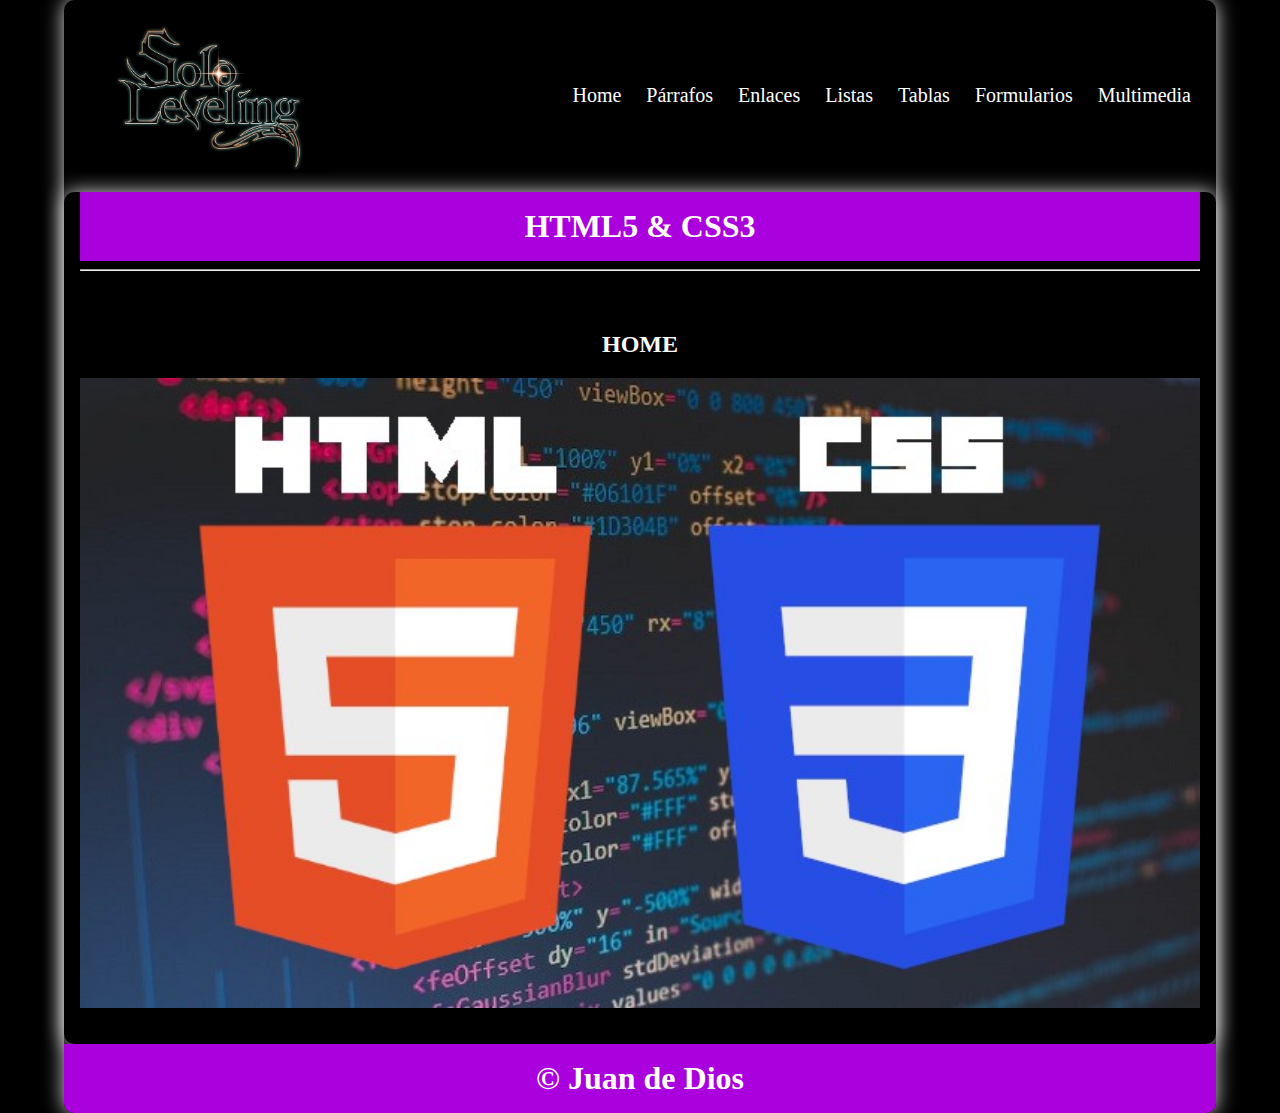
<file: index.html>
<!DOCTYPE html>
<html lang="en">

<head>
    <meta charset="UTF-8">
    <meta name="viewport" content="width=device-width, initial-scale=1.0">
    <title>Curso HTML5-CSS3</title>
    <link rel="stylesheet" href="css/style.css">
</head>

<body>
    <div class="container shadow">
        <header>
            <div class="row align-items-center">
                <div class="col-3"><img src="img/logoprinci.jpg" alt="logo" width="250"></div>
                <div class="col-9">
                    <span id="btnmenu" onclick="opendrawer()">&#9776;</span>
                    <nav id="menu">
                        <ul class="text-right">
                            <li>
                                <a href="index.html">
                                    Home
                                </a>
                            </li>
                            <li>
                                <a href="parrafos.html">
                                    Párrafos    
                                </a>
                            </li>
                            <li>
                                <a href="enlaces.html">
                                    Enlaces
                                </a>
                            </li>
                            <li>
                                <a href="listas.html">
                                    Listas
                                </a>
                            </li>
                            <li>
                                <a href="tablas.html">
                                    Tablas
                                </a>
                            </li>
                            <li>
                                <a href="formularios.html">
                                    Formularios
                                </a>
                            </li>
                            <li>
                                <a href="multimedia.html">
                                    Multimedia
                                </a>
                            </li>
                        </ul>
                    </nav>
                </div>
            </div>


        </header>
        <main class="shadow">
            <div class="px-3">
                <h1 class="text-center bg-azul-o text-white py-3">HTML5 & CSS3</h1>
            </div>
            <div class="px-3">
                <hr>
            </div>
            <div class="p-3">
                <div id="home" class="py-3">
                    <h2 class="text-center">HOME</h2>
                    <img src="img/logohtmlcss.jpg" alt="" width="100%">
                </div>
            </div>

        </main>
        <footer>
            <h1 class="bg-azul-o text-center text-white py-3">&copy; Juan de Dios</h1>
        </footer>
    </div>
    <script>
        function opendrawer() {
            document.getElementById('menu').style.display = 'block';
            document.getElementById('menu').style.witdh = '100%';
        }
    </script>
</body>

</html>
</file>
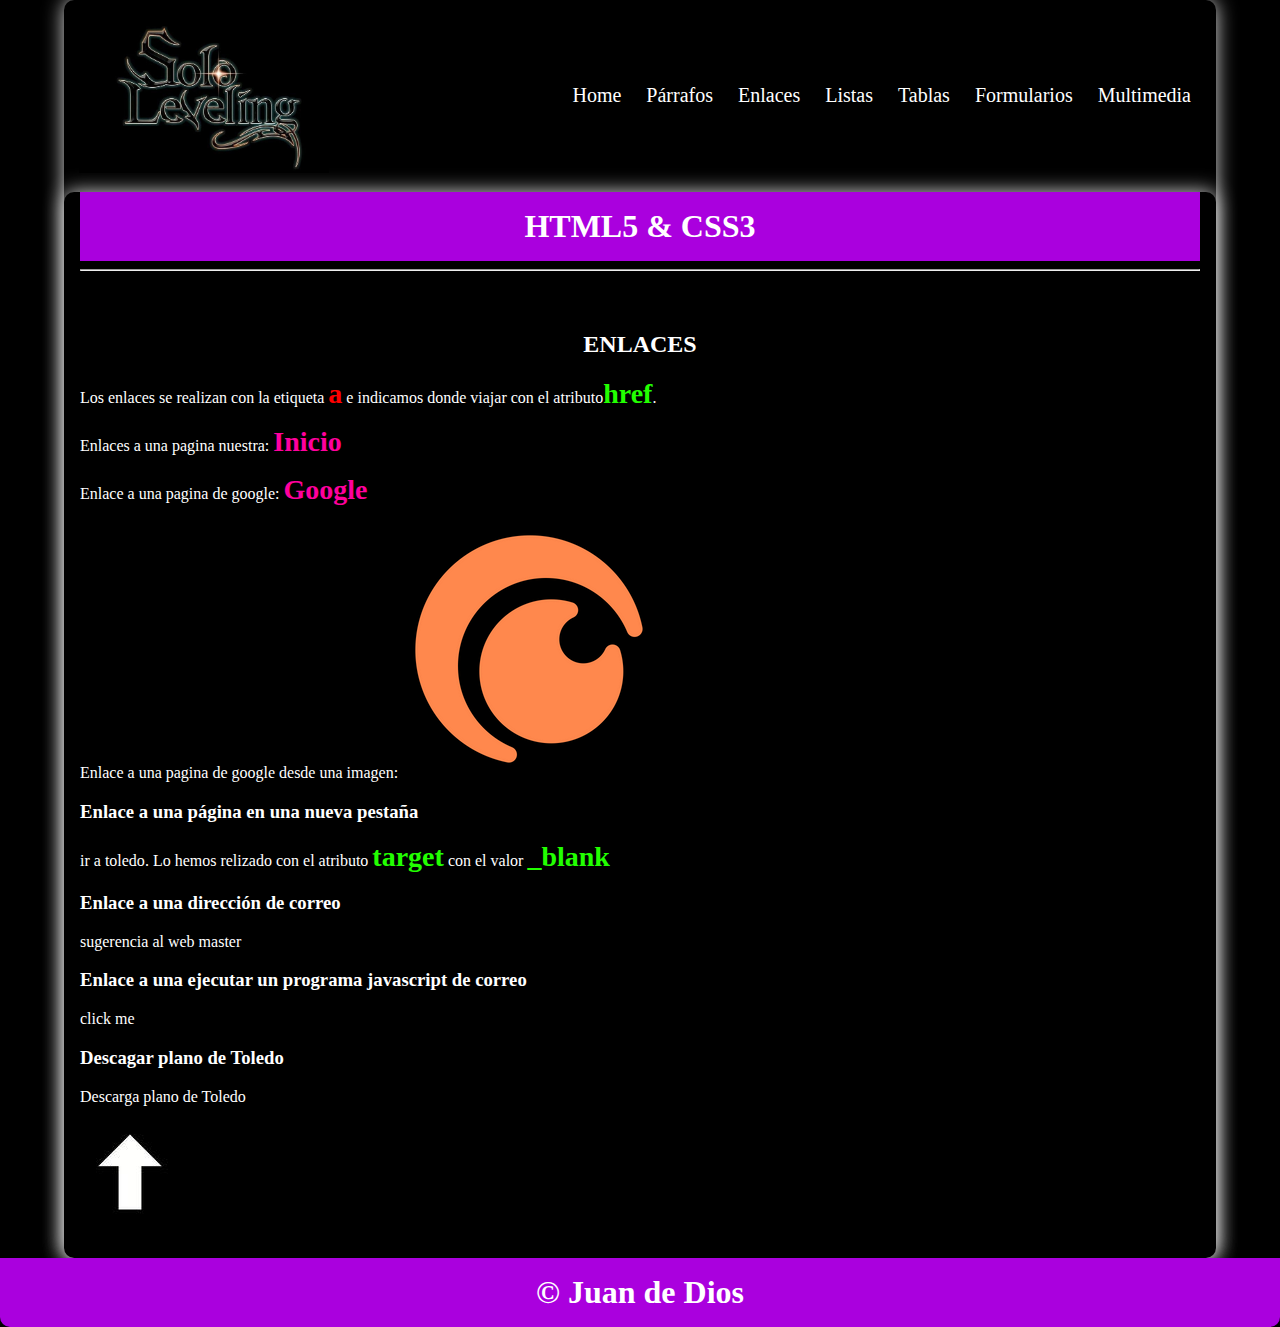
<file: enlaces.html>
<!DOCTYPE html>
<html lang="en">

<head>
    <meta charset="UTF-8">
    <meta name="viewport" content="width=device-width, initial-scale=1.0">
    <title>Curso HTML5-CSS3</title>
    <link rel="stylesheet" href="css/style.css">
</head>

<body>
    <a name="top"></a>
    <div class="container shadow">
        <header>
            <div class="row align-items-center">
                <div class="col-3"><img src="img/logoprinci.jpg" alt="logo" width="250"></div>
                <div class="col-9">
                    <span id="btnmenu" onclick="opendrawer()">&#9776;</span>
                    <nav id="menu">
                        <ul class="text-right">
                            <li>
                                <a href="index.html">
                                    Home
                                </a>
                            </li>
                            <li>
                                <a href="parrafos.html">
                                    Párrafos
                                </a>
                            </li>
                            <li>
                                <a href="enlaces.html">
                                    Enlaces
                                </a>
                            </li>
                            <li>
                                <a href="listas.html">
                                    Listas
                                </a>
                            </li>
                            <li>
                                <a href="tablas.html">
                                    Tablas
                                </a>
                            </li>
                            <li>
                                <a href="formularios.html">
                                    Formularios
                                </a>
                            </li>
                            <li>
                                <a href="multimedia.html">
                                    Multimedia
                                </a>
                            </li>
                        </ul>
                    </nav>
                </div>
            </div>


        </header>
        <main class="shadow">
            <div class="px-3">
                <h1 class="text-center bg-azul-o text-white py-3">HTML5 & CSS3</h1>
            </div>
            <div class="px-3">
                <hr>
            </div>
            <div class="p-3">
                <div id="home" class="py-3">
                    <h2 class="text-center">ENLACES</h2>
                    <p>Los enlaces se realizan con la etiqueta <span class="etiqueta">a</span> e indicamos donde
                        viajar con el atributo<span class="atributo">href</span>.</p>
                    <p>Enlaces a una pagina nuestra:<a href="index.html"> <span class="enlace">Inicio</span></a></p>
                    <p>Enlace a una pagina de google: <a href="https://www.google.com"> <span class="enlace">Google</span></a></p>
                    <p>Enlace a una pagina de google desde una imagen: <a href="https://www.crunchyroll.com/es"><img src="img/Crunchyroll logo.webp" alt=""></a></p>
                    <h3>Enlace a una página en una nueva pestaña</h3>
                    <p><a href="https://www.toledo.es" target="_blank">ir a toledo</a>. Lo hemos relizado con el atributo <span class="atributo">target</span> con el valor <span class="atributo">_blank</span></span></p>
                    <h3>Enlace a una dirección de correo</h3>
                    <p><a href="teodorbreajen@gmail.com">sugerencia al web master</a></p>
                    <h3>Enlace a una ejecutar un programa javascript de correo</h3>
                    <p><a href="javascript:alert('Holaaaaaa')">click me</a></p>
                    <h3>Descagar plano de Toledo</h3>
                    <p><a href="pdf/mapatoledo.pdf">Descarga plano de Toledo</a></p>
                    <a href="#top"><img src="img/flechita.jpg" alt=""></a>
                </div>
            </div>
                </div>
            </div>

        </main>
        <footer>
            <h1 class="bg-azul-o text-center text-white py-3">&copy; Juan de Dios</h1>
        </footer>
    </div>
    <script>
        function opendrawer() {
            document.getElementById('menu').style.display = 'block';
            document.getElementById('menu').style.witdh = '100%';
        }
    </script>
</body>

</html>
</file>
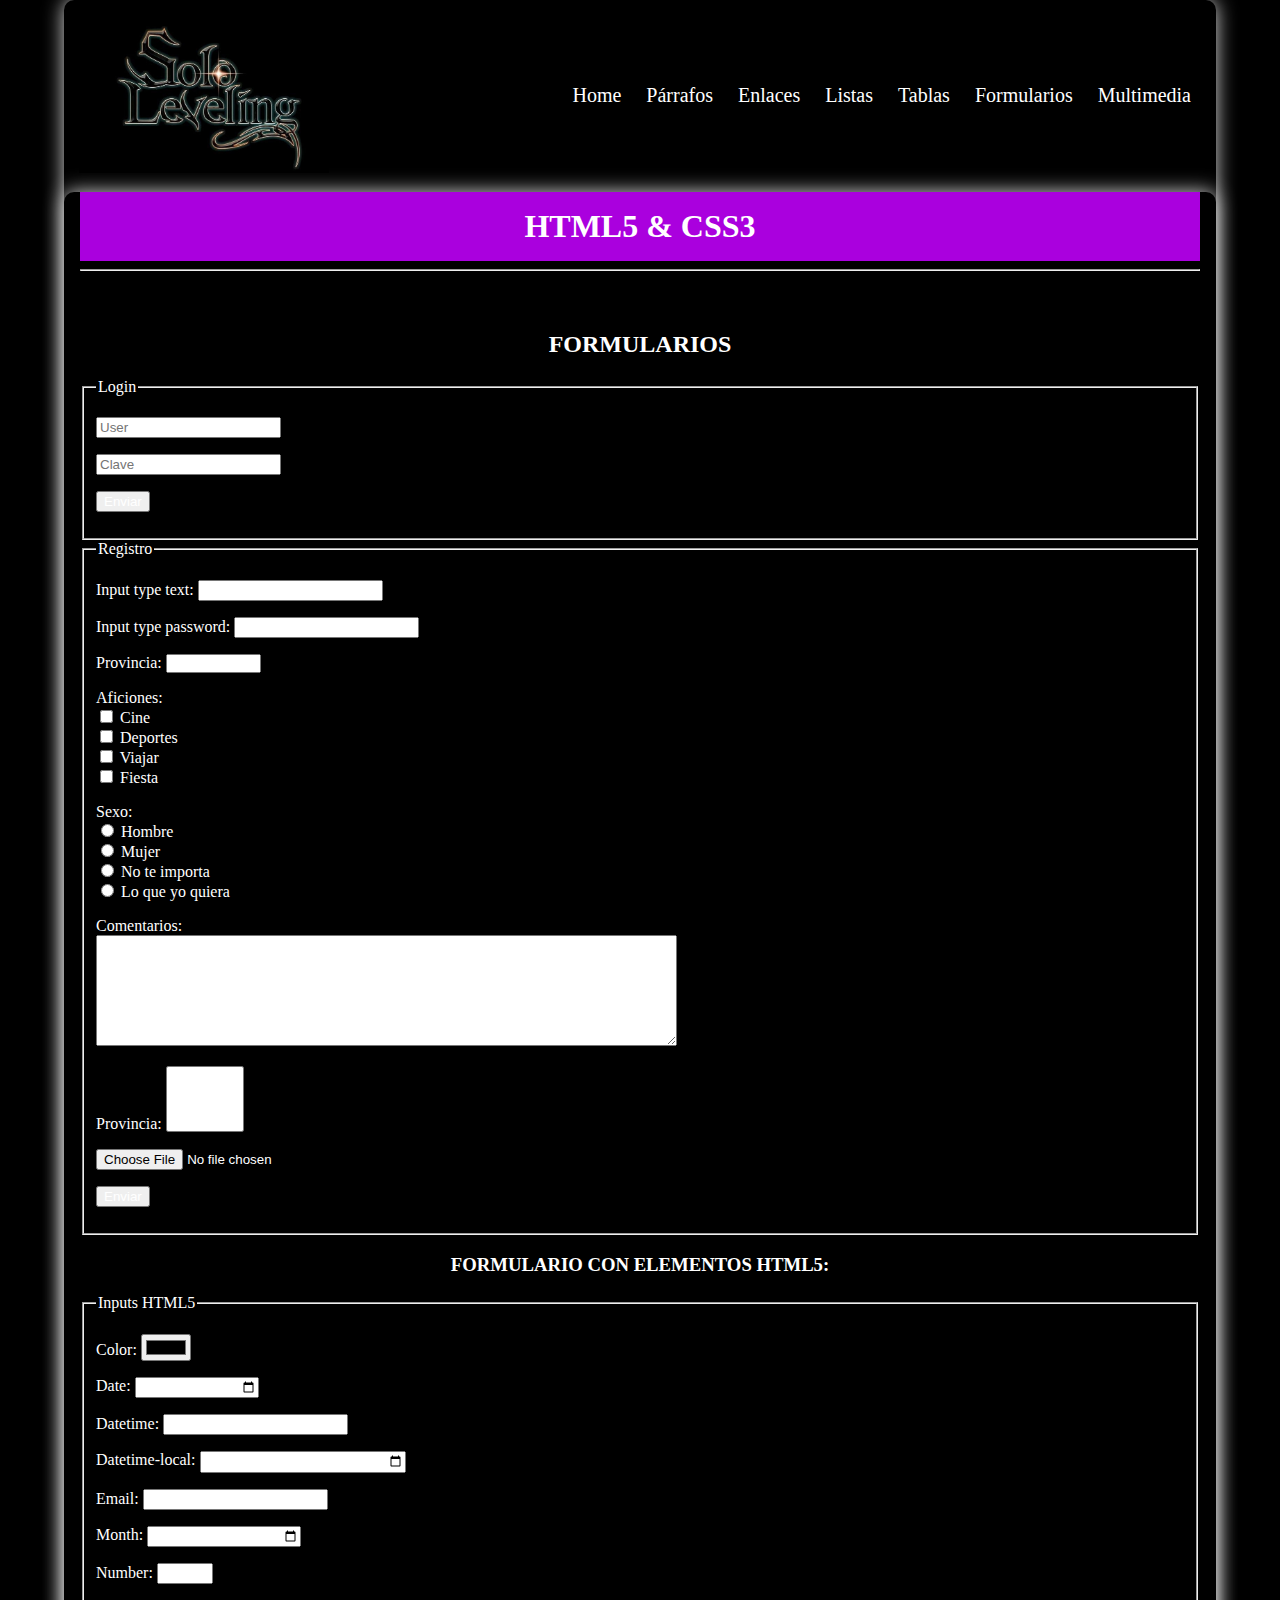
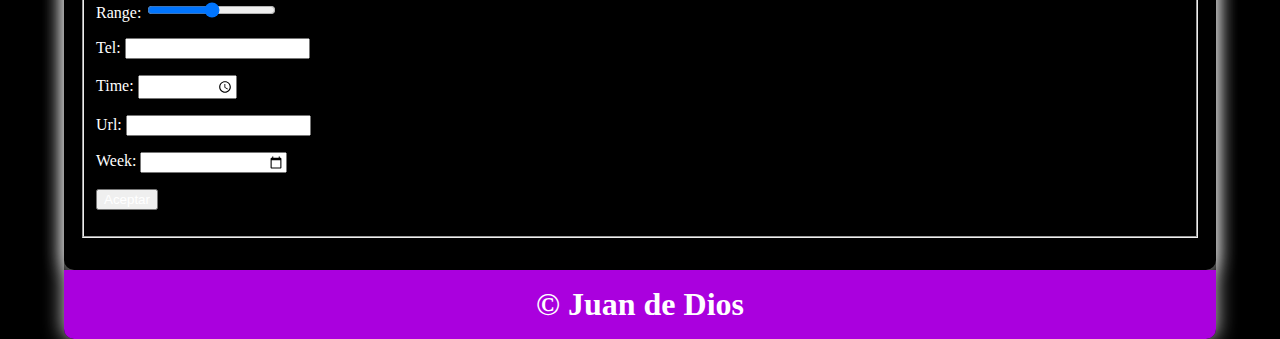
<file: formularios.html>
<!DOCTYPE html>
<html lang="en">

<head>
    <meta charset="UTF-8">
    <meta name="viewport" content="width=device-width, initial-scale=1.0">
    <title>Curso HTML5-CSS3</title>
    <link rel="stylesheet" href="css/style.css">
</head>

<body>
    <div class="container shadow">
        <header>
            <div class="row align-items-center">
                <div class="col-3"><img src="img/logoprinci.jpg" alt="logo" width="250"></div>
                <div class="col-9">
                    <span id="btnmenu" onclick="opendrawer()">&#9776;</span>
                    <nav id="menu">
                        <ul class="text-right">
                            <li>
                                <a href="index.html">
                                    Home
                                </a>
                            </li>
                            <li>
                                <a href="parrafos.html">
                                    Párrafos
                                </a>
                            </li>
                            <li>
                                <a href="enlaces.html">
                                    Enlaces
                                </a>
                            </li>
                            <li>
                                <a href="listas.html">
                                    Listas
                                </a>
                            </li>
                            <li>
                                <a href="tablas.html">
                                    Tablas
                                </a>
                            </li>
                            <li>
                                <a href="formularios.html">
                                    Formularios
                                </a>
                            </li>
                            <li>
                                <a href="multimedia.html">
                                    Multimedia
                                </a>
                            </li>
                        </ul>
                    </nav>
                </div>
            </div>


        </header>
        <main class="shadow">
            <div class="px-3">
                <h1 class="text-center bg-azul-o text-white py-3">HTML5 & CSS3</h1>
            </div>
            <div class="px-3">
                <hr>
            </div>
            <div class="p-3">
                <div id="formularios" class="py-3">
                    <h2 class="text-center">FORMULARIOS</h2>
                    <form action="#" method="get" class="formlogin">
                        <fieldset>
                            <legend>Login</legend>
                            <p>
                                <input type="text" name="user" id="" placeholder="User">
                            </p>
                            <p>
                                <input type="password" name="pass" id="" placeholder="Clave">
                            </p>
                            <p>
                                <input type="submit" value="Enviar">
                            </p>
                        </fieldset>
                    </form>
                    <form action="#" method="get" class="formregister">
                        <fieldset>
                            <legend>Registro</legend>
                            <p><label for="">Input type text:</label>
                                <input type="text" name="user" id="">
                            </p>
                            <p>
                                <label for="">Input type password:</label>
                                <input type="password" name="pass" id="">
                            </p>
                            <p>
                                <label for="">Provincia:</label>
                                <select name="provincia" id="">
                                    <option value="1">Toledo</option>
                                    <option value="2">Cuenca</option>
                                    <option value="3">C. Real</option>
                                    <option value="4">Guadalajara</option>
                                    <option value="5">Albacete</option>
                                </select>
                            </p>
                            <p>
                                <label for="">Aficiones:</label><br/>
                                <input type="checkbox" name="cine" id=""> Cine<br/>
                                <input type="checkbox" name="deportes" id=""> Deportes<br/>
                                <input type="checkbox" name="viajar" id=""> Viajar<br/>
                                <input type="checkbox" name="fiesta" id=""> Fiesta<br/>
                            </p>
                            <p>
                                <label for="">Sexo:</label><br/>
                                <input type="radio" name="Sexo" id=""> Hombre<br/>
                                <input type="radio" name="Sexo" id=""> Mujer<br/>
                                <input type="radio" name="Sexo" id=""> No te importa<br/>
                                <input type="radio" name="Sexo" id=""> Lo que yo quiera<br/>
                            </p>
                            <p>
                                <label for="">Comentarios:</label><br />
                                <textarea name="comment" id="" cols="70" rows="7"></textarea>
                            </p>       
                            <p>
                                <label for="">Provincia:</label>
                                <select name="provincia" id="" multiple>
                                    <option value="1">Toledo</option>
                                    <option value="2">Cuenca</option>
                                    <option value="3">C. Real</option>
                                    <option value="4">Guadalajara</option>
                                    <option value="5">Albacete</option>
                                </select>
                            </p>    
                            <p>
                                <input type="file" name="foto" id="">
                            </p>               
                            <p>
                                <input type="submit" value="Enviar" class="btn btn-red">
                            </p>
                            
                        </fieldset>
                    </form>
                    <div class="cb"></div>
                    <h3 class="text-center">FORMULARIO CON ELEMENTOS HTML5:</h3>
                    <form action="kk.php" method="post" class="formhtml5">
                        <fieldset>
                            <legend>Inputs HTML5</legend>
                            <p><label for="">Color:</label> <input type="color" name="color" id=""></p>
                            <p><label for="">Date:</label> <input type="date" name="date" id=""></p>
                            <p><label for="">Datetime:</label> <input type="datetime" name="datetime" id=""></p>
                            <p><label for="">Datetime-local:</label> <input type="datetime-local" name="datetime-local"
                                    id=""></p>
                            <p><label for="">Email:</label> <input type="email" name="email" id=""></p>
                            <p><label for="">Month:</label> <input type="month" name="month" id=""></p>
                            <p><label for="">Number:</label> <input type="number" name="number" id="" step="2" min="10"
                                    max="30"></p>
                            <p><label for="">Range:</label> <input type="range" name="range" id="" step="2" min="10"
                                    max="30"></p>
                            <p><label for="">Tel:</label> <input type="tel" name="tel" id=""></p>
                            <p><label for="">Time:</label> <input type="time" name="time" id=""></p>
                            <p><label for="">Url:</label> <input type="url" name="url" id=""></p>
                            <p><label for="">Week:</label> <input type="week" name="week" id=""></p>
                            <p><input type="submit" value="Aceptar" id="" class="btn btn-green"></p>
                        </fieldset>
                    </form>



                    <div class="cb"></div>
                </div>
            </div>
        </main>
        <footer>
            <h1 class="bg-azul-o text-center text-white py-3">&copy; Juan de Dios</h1>
        </footer>
    </div>
    <script>
        function opendrawer() {
            document.getElementById('menu').style.display = 'block';
            document.getElementById('menu').style.witdh = '100%';
        }
    </script>
</body>

</html>
</file>
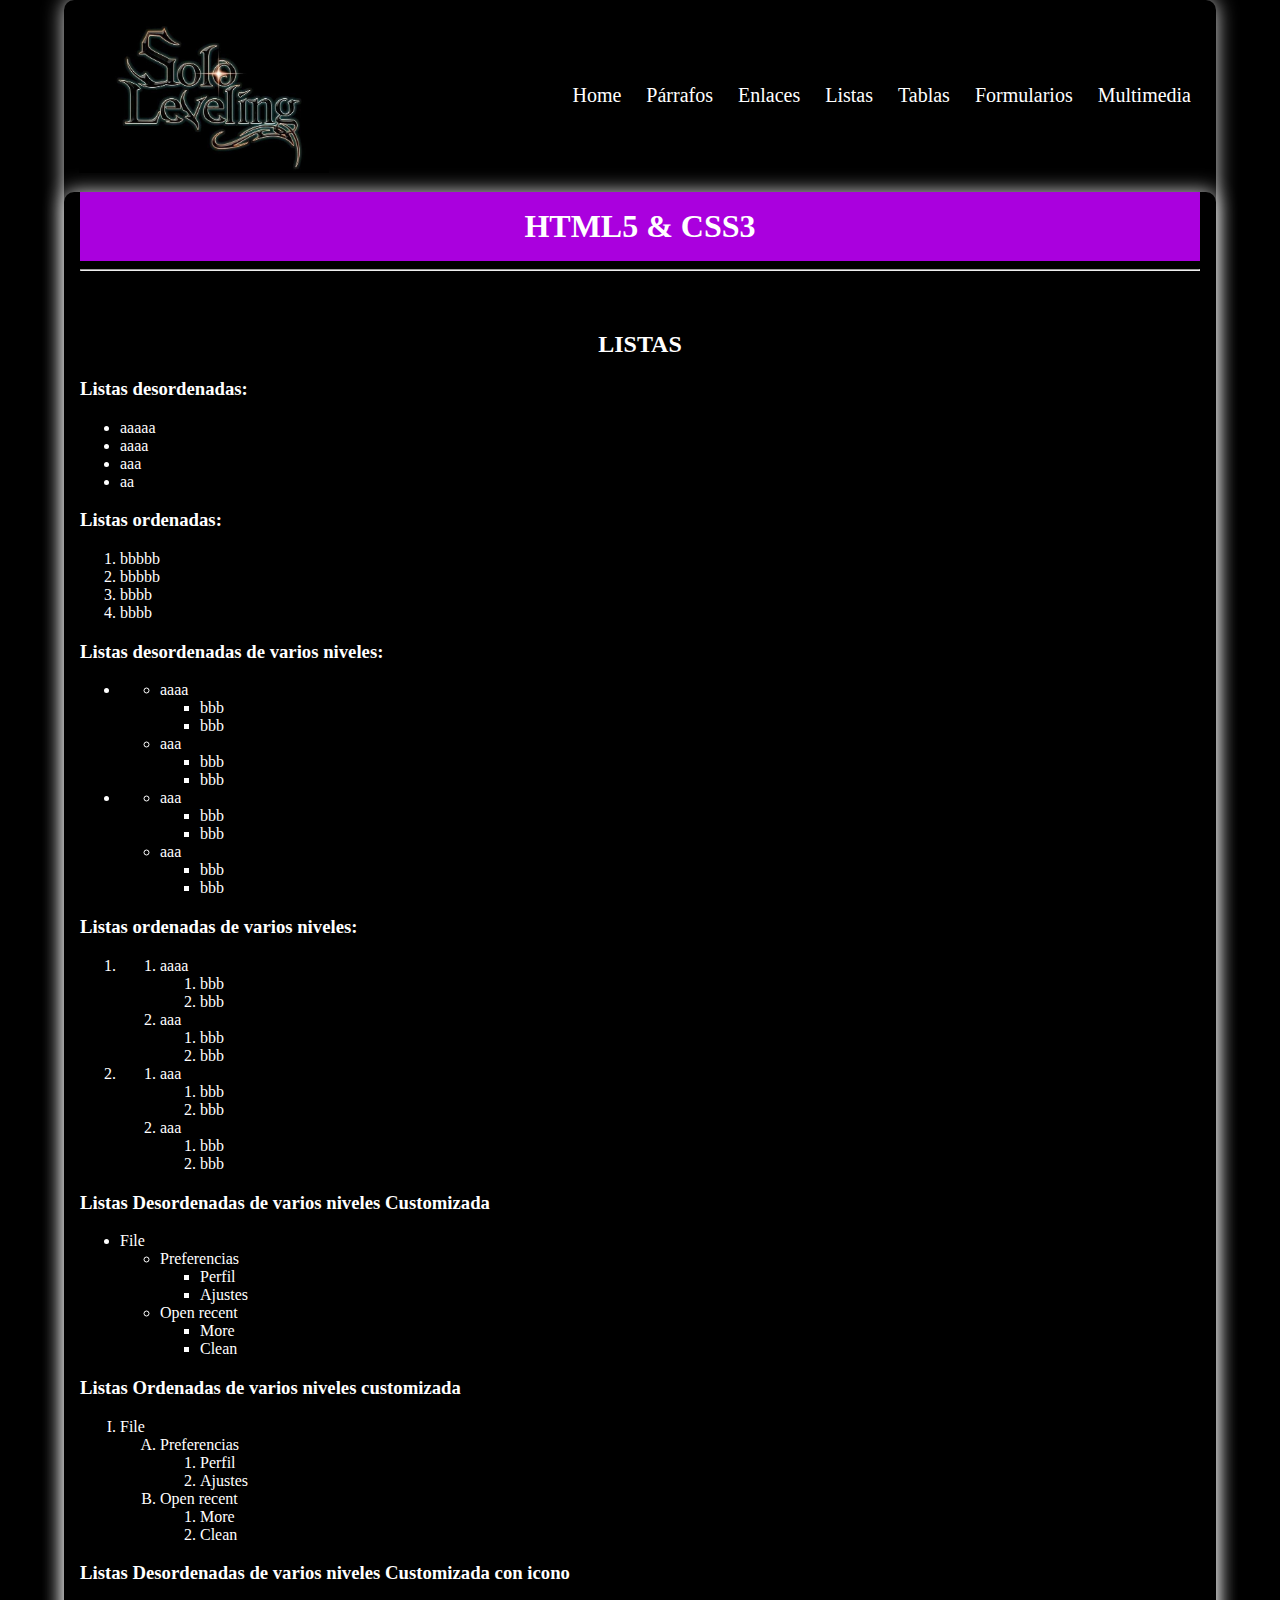
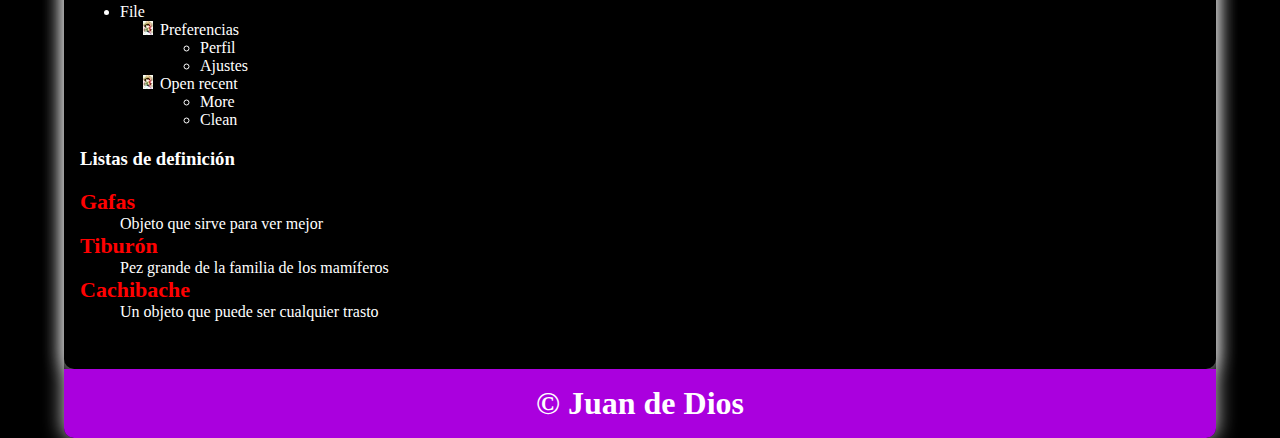
<file: listas.html>
<!DOCTYPE html>
<html lang="en">

<head>
    <meta charset="UTF-8">
    <meta name="viewport" content="width=device-width, initial-scale=1.0">
    <title>Curso HTML5-CSS3</title>
    <link rel="stylesheet" href="css/style.css">
</head>

<body>
    <div class="container shadow">
        <header>
            <div class="row align-items-center">
                <div class="col-3"><img src="img/logoprinci.jpg" alt="logo" width="250"></div>
                <div class="col-9">
                    <span id="btnmenu" onclick="opendrawer()">&#9776;</span>
                    <nav id="menu">
                        <ul class="text-right">
                            <li>
                                <a href="index.html">
                                    Home
                                </a>
                            </li>
                            <li>
                                <a href="parrafos.html">
                                    Párrafos
                                </a>
                            </li>
                            <li>
                                <a href="enlaces.html">
                                    Enlaces
                                </a>
                            </li>
                            <li>
                                <a href="listas.html">
                                    Listas
                                </a>
                            </li>
                            <li>
                                <a href="tablas.html">
                                    Tablas
                                </a>
                            </li>
                            <li>
                                <a href="formularios.html">
                                    Formularios
                                </a>
                            </li>
                            <li>
                                <a href="multimedia.html">
                                    Multimedia
                                </a>
                            </li>
                        </ul>
                    </nav>
                </div>
            </div>


        </header>
        <main class="shadow">
            <div class="px-3">
                <h1 class="text-center bg-azul-o text-white py-3">HTML5 & CSS3</h1>
            </div>
            <div class="px-3">
                <hr>
            </div>
            <div class="p-3">
                <div id="listas" class="py-3">
                    <h2 class="text-center">LISTAS</h2>
                   <h3>Listas desordenadas:</h3>
                   <ul>
                    <li>aaaaa</li>
                    <li>aaaa</li>
                    <li>aaa</li>
                    <li>aa</li>
                   </ul>
                   <h3>Listas ordenadas:</h3>
                   <ol>
                    <li>bbbbb</li>
                    <li>bbbbb</li>
                    <li>bbbb</li>
                    <li>bbbb</li>
                   </ol>
                   <h3>Listas desordenadas de varios niveles:</h3>
                   <ul>
                    <li>
                        <ul>
                            <li>aaaa</li>
                            <ul>
                                <li>bbb</li>
                                <li>bbb</li>
                            </ul>
                            <li>aaa</li>
                            <ul>
                                <li>bbb</li>
                                <li>bbb</li>
                            </ul>
                        </ul>
                    </li>
                    <li>
                        <ul>
                            <li>aaa</li>
                            <ul>
                                <li>bbb</li>
                                <li>bbb</li>
                            </ul>
                            <li>aaa</li>
                            <ul>
                                <li>bbb</li>
                                <li>bbb</li>
                            </ul>
                        </ul>
                    </li>
                   </ul>
                   <h3>Listas ordenadas de varios niveles:</h3>
                   <ol>
                    <li>
                        <ol>
                            <li>aaaa</li>
                            <ol>
                                <li>bbb</li>
                                <li>bbb</li>
                            </ol>
                            <li>aaa</li>
                            <ol>
                                <li>bbb</li>
                                <li>bbb</li>
                            </ol>
                        </ol>
                    </li>
                    <li>
                        <ol>
                            <li>aaa</li>
                            <ol>
                                <li>bbb</li>
                                <li>bbb</li>
                            </ol>
                            <li>aaa</li>
                            <ol>
                                <li>bbb</li>
                                <li>bbb</li>
                            </ol>
                        </ol>
                    </li>
                   </ol>
                    <h3>Listas Desordenadas de varios niveles Customizada</h3>
                    <ul class="customdes">
                        <li>File
                            <ul>
                                <li>Preferencias
                                    <ul>
                                        <li>Perfil</li>
                                        <li>Ajustes</li>
                                    </ul>
                                </li>
                                <li>Open recent
                                    <ul>
                                        <li>More</li>
                                        <li>Clean</li>
                                    </ul>
                                </li>
                            </ul>
                        </li>
                    </ul>
                    <h3>Listas Ordenadas de varios niveles customizada</h3>
                    <ol class="ordenar">
                        <li>File
                            <ol>
                                <li>Preferencias
                                    <ol>
                                        <li>Perfil</li>
                                        <li>Ajustes</li>
                                    </ol>
                                </li>
                                <li>Open recent
                                    <ol>
                                        <li>More</li>
                                        <li>Clean</li>
                                    </ol>
                                </li>
                            </ol>
                        </li>
                    </ol>
                    <h3>Listas Desordenadas de varios niveles Customizada con icono</h3>
                    <ul class="icono">
                        <li>File
                            <ul>
                                <li>Preferencias
                                    <ul>
                                        <li>Perfil</li>
                                        <li>Ajustes</li>
                                    </ul>
                                </li>
                                <li>Open recent
                                    <ul>
                                        <li>More</li>
                                        <li>Clean</li>
                                    </ul>
                                </li>
                            </ul>
                        </li>
                    </ul>
                    <h3>Listas de definición</h3>
                    <dl class="listadefinicion">
                        <dt> Gafas</dt>
                        <dd>Objeto que sirve para ver mejor</dd>
                        <dt>Tiburón</dt>
                        <dd>Pez grande de la familia de los mamíferos</dd>
                        <dt>Cachibache</dt>
                        <dd>Un objeto que puede ser cualquier trasto</dd>
                    </dl>
                </div>
            </div>

        </main>
        <footer>
            <h1 class="bg-azul-o text-center text-white py-3">&copy; Juan de Dios</h1>
        </footer>
    </div>
    <script>
        function opendrawer() {
            document.getElementById('menu').style.display = 'block';
            document.getElementById('menu').style.witdh = '100%';
        }
    </script>
</body>

</html>
</file>
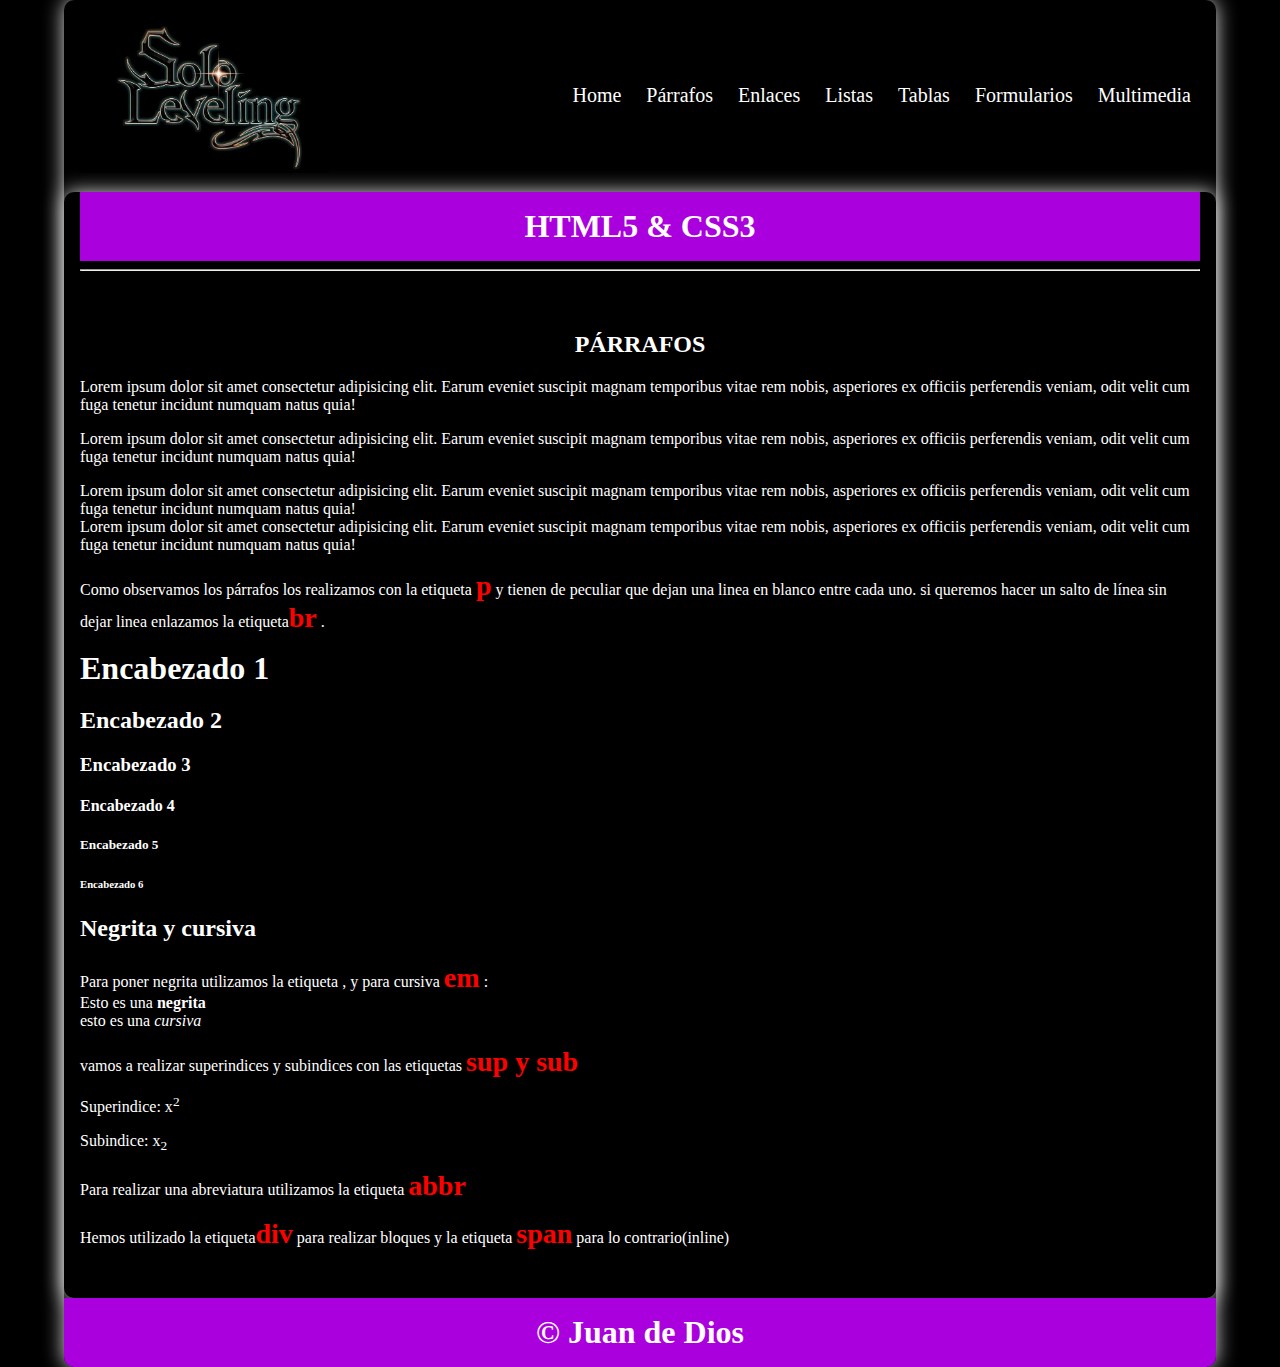
<file: parrafos.html>
<!DOCTYPE html>
<html lang="en">

<head>
    <meta charset="UTF-8">
    <meta name="viewport" content="width=device-width, initial-scale=1.0">
    <title>Curso HTML5-CSS3</title>
    <link rel="stylesheet" href="css/style.css">
</head>

<body>
    <div class="container shadow">
        <header>
            <div class="row align-items-center">
                <div class="col-3"><img src="img/logoprinci.jpg" alt="logo" width="250"></div>
                <div class="col-9">
                    <span id="btnmenu" onclick="opendrawer()">&#9776;</span>
                    <nav id="menu">
                        <ul class="text-right">
                            <li>
                                <a href="index.html">
                                    Home
                                </a>
                            </li>
                            <li>
                                <a href="parrafos.html">
                                    Párrafos
                                </a>
                            </li>
                            <li>
                                <a href="enlaces.html">
                                    Enlaces
                                </a>
                            </li>
                            <li>
                                <a href="listas.html">
                                    Listas
                                </a>
                            </li>
                            <li>
                                <a href="tablas.html">
                                    Tablas
                                </a>
                            </li>
                            <li>
                                <a href="formularios.html">
                                    Formularios
                                </a>
                            </li>
                            <li>
                                <a href="multimedia.html">
                                    Multimedia
                                </a>
                            </li>
                        </ul>
                    </nav>
                </div>
            </div>


        </header>
        <main class="shadow">
            <div class="px-3">
                <h1 class="text-center bg-azul-o text-white py-3">HTML5 & CSS3</h1>
            </div>
            <div class="px-3">
                <hr>
            </div>
            <div class="p-3">
                <div id="parrafos" class="py-3">
                    <h2 class="text-center">PÁRRAFOS</h2>
                    <P>Lorem ipsum dolor sit amet consectetur adipisicing elit. Earum eveniet suscipit magnam temporibus
                        vitae rem nobis, asperiores ex officiis perferendis veniam, odit velit cum fuga tenetur incidunt
                        numquam natus quia!</P>
                    <P>Lorem ipsum dolor sit amet consectetur adipisicing elit. Earum eveniet suscipit magnam temporibus
                        vitae rem nobis, asperiores ex officiis perferendis veniam, odit velit cum fuga tenetur incidunt
                        numquam natus quia!</P>
                    <P>Lorem ipsum dolor sit amet consectetur adipisicing elit. Earum eveniet suscipit magnam temporibus
                        vitae rem nobis, asperiores ex officiis perferendis veniam, odit velit cum fuga tenetur incidunt
                        numquam natus quia! <br />Lorem ipsum dolor sit amet consectetur adipisicing elit. Earum eveniet
                        suscipit magnam temporibus
                        vitae rem nobis, asperiores ex officiis perferendis veniam, odit velit cum fuga tenetur incidunt
                        numquam natus quia!</P>
                    <p>Como observamos los párrafos los realizamos con la etiqueta <span class="etiqueta">p</span> y
                        tienen de peculiar que dejan una
                        linea en blanco entre cada uno. si queremos hacer un salto de línea sin dejar linea enlazamos la
                        etiqueta<span class="etiqueta">br</span> .</p>
                    <h1>Encabezado 1</h1>
                    <h2>Encabezado 2</h2>
                    <h3>Encabezado 3</h3>
                    <h4>Encabezado 4</h4>
                    <h5>Encabezado 5</h5>
                    <h6>Encabezado 6</h6>
                    <h2>Negrita y cursiva</h2>
                    <p>Para poner negrita utilizamos la etiqueta , y para cursiva
                        <span class="etiqueta">em</span> : <br />
                        Esto es una <strong>negrita</strong> <br />
                        esto es una <em>cursiva</em>
                    <p>vamos a realizar superindices y subindices con las etiquetas <span class="etiqueta">sup y
                            sub</span></p>
                    <p>Superindice: x<sup>2</sup></p>
                    <p>Subindice: x<sub>2</sub></p>
                    <p>Para realizar una abreviatura utilizamos la etiqueta <span class="etiqueta">abbr</span> </p>
                    <abbr title="Organizacion de las naciones unidas"></abbr>
                    <p>Hemos utilizado la etiqueta<span class="etiqueta">div</span> para realizar bloques y la etiqueta
                        <span class="etiqueta">span</span> para lo contrario(inline)</p>
                    </p>
                </div>
            </div>

        </main>
        <footer>
            <h1 class="bg-azul-o text-center text-white py-3">&copy; Juan de Dios</h1>
        </footer>
    </div>
    <script>
        function opendrawer() {
            document.getElementById('menu').style.display = 'block';
            document.getElementById('menu').style.witdh = '100%';
        }
    </script>
</body>

</html>
</file>
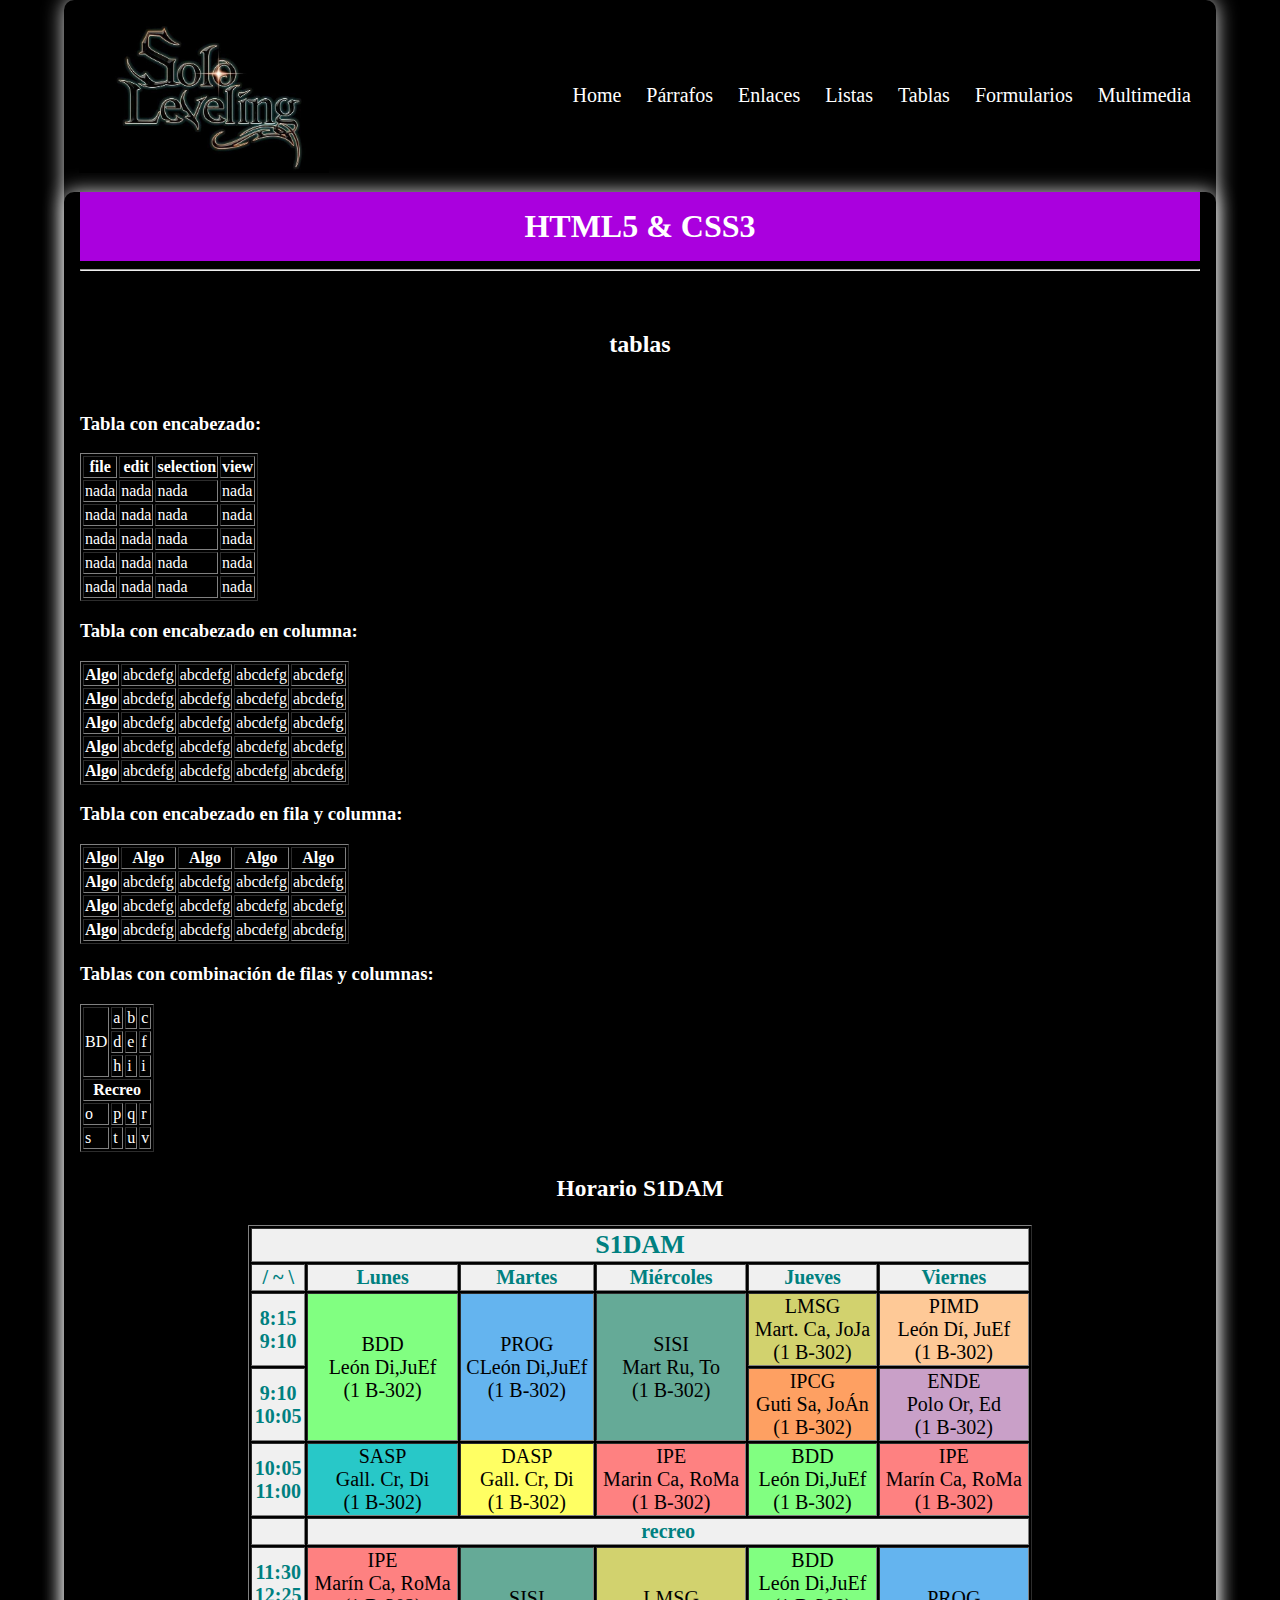
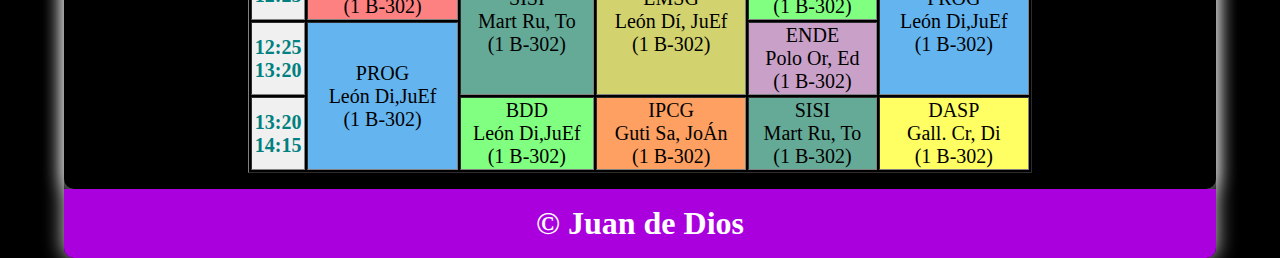
<file: tablas.html>
<!DOCTYPE html>
<html lang="en">

<head>
    <meta charset="UTF-8">
    <meta name="viewport" content="width=device-width, initial-scale=1.0">
    <title>Curso HTML5-CSS3</title>
    <link rel="stylesheet" href="css/style.css">
</head>

<body>
    <div class="container shadow">
        <header>
            <div class="row align-items-center">
                <div class="col-3"><img src="img/logoprinci.jpg" alt="logo" width="250"></div>
                <div class="col-9">
                    <span id="btnmenu" onclick="opendrawer()">&#9776;</span>
                    <nav id="menu">
                        <ul class="text-right">
                            <li>
                                <a href="index.html">
                                    Home
                                </a>
                            </li>
                            <li>
                                <a href="parrafos.html">
                                    Párrafos
                                </a>
                            </li>
                            <li>
                                <a href="enlaces.html">
                                    Enlaces
                                </a>
                            </li>
                            <li>
                                <a href="listas.html">
                                    Listas
                                </a>
                            </li>
                            <li>
                                <a href="tablas.html">
                                    Tablas
                                </a>
                            </li>
                            <li>
                                <a href="formularios.html">
                                    Formularios
                                </a>
                            </li>
                            <li>
                                <a href="multimedia.html">
                                    Multimedia
                                </a>
                            </li>
                        </ul>
                    </nav>
                </div>
            </div>


        </header>
        <main class="shadow">
            <div class="px-3">
                <h1 class="text-center bg-azul-o text-white py-3">HTML5 & CSS3</h1>
            </div>
            <div class="px-3">
                <hr>
            </div>
            <div class="p-3">
                <div id="home" class="py-3">
                    <h2 class="text-center">tablas</h2>
                </div>
                <h3>Tabla con encabezado:</h3>
                <table border="1"> 
                    <tr>
                        <th>file</th>
                        <th>edit</th>
                        <th>selection</th>
                        <th>view</th>
                    </tr>
                    <tr>
                        <td>nada</td>
                        <td>nada</td>
                        <td>nada</td>
                        <td>nada</td>
                    </tr>
                    <tr>
                        <td>nada</td>
                        <td>nada</td>
                        <td>nada</td>
                        <td>nada</td>
                    </tr>
                    <tr>
                        <td>nada</td>
                        <td>nada</td>
                        <td>nada</td>
                        <td>nada</td>
                    </tr>
                    <tr>
                        <td>nada</td>
                        <td>nada</td>
                        <td>nada</td>
                        <td>nada</td>
                    </tr>
                    <tr>
                        <td>nada</td>
                        <td>nada</td>
                        <td>nada</td>
                        <td>nada</td>
                    </tr>
                </table>
                    
                <h3>Tabla con encabezado en columna:</h3>
                <table border="1">
                    <tr>
                        <th>Algo</th>
                        <td>abcdefg</td>
                        <td>abcdefg</td>
                        <td>abcdefg</td>
                        <td>abcdefg</td>
                    </tr>
                    <tr>
                        <th>Algo</th>
                        <td>abcdefg</td>
                        <td>abcdefg</td>
                        <td>abcdefg</td>
                        <td>abcdefg</td>
                    </tr>
                    <tr>
                        <th>Algo</th>
                        <td>abcdefg</td>
                        <td>abcdefg</td>
                        <td>abcdefg</td>
                        <td>abcdefg</td>
                    </tr>
                    <tr>
                        <th>Algo</th>
                        <td>abcdefg</td>
                        <td>abcdefg</td>
                        <td>abcdefg</td>
                        <td>abcdefg</td>
                    </tr>
                    <tr>
                        <th>Algo</th>
                        <td>abcdefg</td>
                        <td>abcdefg</td>
                        <td>abcdefg</td>
                        <td>abcdefg</td>
                    </tr>
                </table>

                <h3>Tabla con encabezado en fila y columna:</h3>
                <table border="1">
                    <tr>
                        <th>Algo</th>
                        <th>Algo</th>
                        <th>Algo</th>
                        <th>Algo</th>
                        <th>Algo</th>
                    </tr>
                    <tr>
                        <th>Algo</th>
                        <td>abcdefg</td>
                        <td>abcdefg</td>
                        <td>abcdefg</td>
                        <td>abcdefg</td>
                    </tr>
                    <tr>
                        <th>Algo</th>
                        <td>abcdefg</td>
                        <td>abcdefg</td>
                        <td>abcdefg</td>
                        <td>abcdefg</td>
                    </tr>
                    <tr>
                        <th>Algo</th>
                        <td>abcdefg</td>
                        <td>abcdefg</td>
                        <td>abcdefg</td>
                        <td>abcdefg</td>
                    </tr>
                </table>
                <h3>Tablas con combinación de filas y columnas:</h3>
                <table border="1">
                    <tr>
                        
                        <td rowspan="3">BD</td>
                        <td>a</td>
                        <td>b</td>
                        <td>c</td>
                    </tr>
                    <tr>
                        <td>d</td>
                        <td>e</td>
                        <td>f</td>
                       
                    </tr>
                    <tr>
                        <td>h</td>
                        <td>i</td>
                        <td>i</td>
                        
                    </tr>
                    <tr>
                        <th colspan="5">Recreo</th>
                        
                    </tr>
                    <tr>
                        <td>o</td>
                        <td>p</td>
                        <td>q</td>
                        <td>r</td>
                    </tr>
                    <tr>
                        <td>s</td>
                        <td>t</td>
                        <td>u</td>
                        <td>v</td>
                    </tr>
                </table>
                <table border="1" class="horario">
                    <caption><h3>Horario S1DAM</h3></caption>
                    <tr>
                        <th colspan="6" class="grupo">S1DAM</th>
                    </tr>
                    <tr>
                        <th>/ &#0126; \</th>
                        <th>Lunes</th>
                        <th>Martes</th>
                        <th>Miércoles</th>
                        <th>Jueves</th>
                        <th>Viernes</th>
                    </tr>
                    <tr>
                        <th>8:15<br/>9:10</th>
                        <td rowspan="2" class="bdd">BDD<br>León Di,JuEf<br>(1 B-302)</td>
                        <td rowspan="2" class="prog">PROG<br>CLeón Di,JuEf<br>(1 B-302)</td>
                        <td rowspan="2" class="sisi">SISI<br>Mart Ru, To<br>(1 B-302)</td>
                        <td class="lmsg">LMSG<br>Mart. Ca, JoJa<br>(1 B-302)</td>
                        <td class="pimd">PIMD<br>León Dí, JuEf<br>(1 B-302)</td>
                    </tr>
                    <tr>
                        <th>9:10<br/>10:05</th>
                        <td class="ipcg">IPCG<br>Guti Sa, JoÁn<br>(1 B-302)</td>
                        <td class="ende">ENDE<br>Polo Or, Ed<br>(1 B-302)</td>

                    </tr>
                    <tr>
                        <th>10:05<br/>11:00</th>
                        <td class="sasp">SASP<br>Gall. Cr, Di<br>(1 B-302)</td>
                        <td class="dasp">DASP<br>Gall. Cr, Di<br>(1 B-302)</td>
                        <td class="ipe">IPE<br>Marin Ca, RoMa<br>(1 B-302)</td>
                        <td class="bdd">BDD<br>León Di,JuEf<br>(1 B-302)</td>
                        <td class="ipe">IPE<br>Marín Ca, RoMa<br>(1 B-302)</td>
                    </tr>
                    <tr>
                        <th></th>
                        <th colspan="5">recreo</th>
                    </tr>
                    <tr>
                        <th>11:30<br/>12:25</th>
                        <td class="ipe">IPE<br>Marín Ca, RoMa<br>(1 B-302)</td>
                        <td rowspan="2" class="sisi">SISI<br>Mart Ru, To<br>(1 B-302)</td>
                        <td rowspan="2" class="lmsg">LMSG<br>León Dí, JuEf<br>(1 B-302)</td>
                        <td class="bdd">BDD<br>León Di,JuEf<br>(1 B-302)</td>
                        <td rowspan="2" class="prog">PROG<br>León Di,JuEf<br>(1 B-302)</td>
                    </tr>
                    <tr>
                        <th>12:25<br/>13:20</th>
                        <td rowspan="2" class="prog">PROG<br>León Di,JuEf<br>(1 B-302)</td>
                        <td class="ende">ENDE<br>Polo Or, Ed<br>(1 B-302)</td>
                        
                    </tr>
                    <tr>
                        <th>13:20<br/>14:15</th>
                        <td rowspan="2" class="bdd">BDD<br>León Di,JuEf<br>(1 B-302)</td>
                        <td class="ipcg">IPCG<br>Guti Sa, JoÁn<br>(1 B-302)</td>
                        <td class="sisi">SISI<br>Mart Ru, To<br>(1 B-302)</td>
                        <td class="dasp">DASP<br>Gall. Cr, Di<br>(1 B-302)</td>
                    </tr>
                </table>
            </div>

        </main>
        <footer>
            <h1 class="bg-azul-o text-center text-white py-3">&copy; Juan de Dios</h1>
        </footer>
    </div>
    <script>
        function opendrawer() {
            document.getElementById('menu').style.display = 'block';
            document.getElementById('menu').style.witdh = '100%';
        }
    </script>
</body>

</html>
</file>
<file: css/style.css>
body {
    margin: 0;
}

* {
    box-sizing: border-box;
    color: rgb(255, 255, 255);
}

/* For desktop: */
.container {
    width: 90%;
    margin: 0 auto;
}
/* For mobile: */
@media screen and (max-width: 1000px) {
    .container {
        width: 100%;
    }
}
/* For desktop: */
.row {
    display: flex;
    justify-content: space-between;
    align-items: center;
}
/* For mobile: */
@media screen and (max-width: 1000px) {
    .row {
        flex-wrap: wrap;
    }
}

.justify-content-between {
    justify-content: space-between;
}

.align-items-center {
    align-items: center;
}

/* For desktop: */
.col-1 {
    width: 8.33%;
}

.col-2 {
    width: 16.66%;
}

.col-3 {
    width: 25%;
}

.col-4 {
    width: 33.33%;
}

.col-5 {
    width: 41.66%;
}

.col-6 {
    width: 50%;
}

.col-7 {
    width: 58.33%;
}

.col-8 {
    width: 66.66%;
}

.col-9 {
    width: 75%;
}

.col-10 {
    width: 83.33%;
}

.col-11 {
    width: 91.66%;
}

.col-12 {
    width: 100%;
}

/* For mobile: */
@media only screen and (max-width: 1000px) {
    [class*="col-"] {
        width: 100%;
    }
}

/* For desktop: */
[class*="col-"] {
    padding: 15px;
}

.shadow {
    box-shadow: 0 0 20px gainsboro;
    border-radius: 10px;
}
nav ul{
    padding: 0;
    margin: 0;
    list-style-type: none;
}

nav li {
    display: inline;
    padding: 10px;
    font-size: 20px;
}
/* For mobile: */
@media screen and (max-width: 1000px) {
    nav li {
        display: flex;
        justify-content: center;
        font-size: 30px;
    }
    nav ul {
        background-color: rgb(0, 0, 0);
    }
}

nav li a {
    color: .rgb(255, 255, 255);
}

nav li:hover {
    background-color:  rgb(0, 0, 0);
}

.text-right{
    text-align: right;
}

a {
    text-decoration: none;
}
.text-center {
    text-align: center;
}
.py-3 {
    padding: 16px 0;
}
.px-3 {
    padding: 0 16px;
}
.p-3 {
    padding: 16px;
}

.bg-azul-o {
    background-color: rgb(170, 0, 222);
}
.bg-azul-c {
    background-color: rgb(240, 249, 252);
}
.bg-orange {
    background-color: orange;
}
.text-white {
    color: white;
}
.text-red {
    color: red;
    font-size: 30px;
    background-color: cyan;
}
footer h1 {
    border-bottom-left-radius: 10px;
}
footer h1 {
    border-bottom-right-radius: 10px;
}

h1 {
    margin: 0;
}

#btnmenu {
    font-size: 40px;
    display: none;
}
/* For mobile: */
@media screen and (max-width: 1000px) {
    #btnmenu {
        display: inline;
    }
    #menu{
        display: none;
    }
}
@media screen and (max-width: 1600px) and (min-width: 1000px)  {
    #menu{
        display: block;
    }
}

.etiqueta {
    color: red;
    font-size: 28px;
    font-weight: bold;
}
.atributo {
    color: rgb(34, 255, 0);
    font-size: 28px;
    font-weight: bold;
}
.enlace {
    color: rgb(255, 0, 157);
    font-size: 28px;
    font-weight: bold;
}
#listas .descripcion li {
    list-style-type: square;
}
#listas .descripcion li li {
    list-style-type: disc;
}
#listas .descripcion li li li{
    list-style-type: circle;
}
#listas .ordenar li {
    list-style-type: upper-roman;
}
#listas .ordenar li li {
    list-style-type: upper-alpha;
}
#listas .ordenar li li li{
    list-style-type: decimal;
}
#listas .icono li li {
    list-style-image: url("../img/logocito.png");
}
#listas .icono li li li{
    list-style-image: none;
    list-style-type: circle;
}
#listas .listadefinicion  {
    width: 30%;
}
#listas .listadefinicion dt {
    display: inline;
    background-color: rgb(0, 0, 0);
    color: rgb(255, 1, 1);
    font-size: 22px;
    font-weight: bold;
}
table.horario {
    font-size: 20px;
    width: 70%;
    margin: 0 auto;
    text-align: center;
}
table.horario td {
    color: black;
}
table.horario th {
    background-color: #f0f0f0;
    color: #008080;
}
table.horario th.grupo {
    font-size: 26px;
    font-style: Arial;
}
.sasp {
    background-color: #28c8c8;
}
.ende {
    background-color: #c9a0c8;
}
.dasp {
    background-color: #ffff63;
}
.prog {
    background-color: #64b4ef;
}
.sisi {
    background-color: #65aa97;
}
.ipcg {
    background-color: #fea062;
}
.bdd {
    background-color: #81ff81;
}
.lmsg {
    background-color: #d2d26e;
}
.pimd {
    background-color: #fec997;
}
.ipe {
    background-color: #fe8181;
}
.col3 {
    width: 33.3%;
    float: left;
}
.col3 img {
    padding: 4px;
}
video {
    display: block;
    width: 50%;
    margin: 0 auto;
}
audio {
    display: block;
    margin: 0 auto;
}
.text-center {
    text-align: center;
}
body{
    background:#000;
}
</file>
